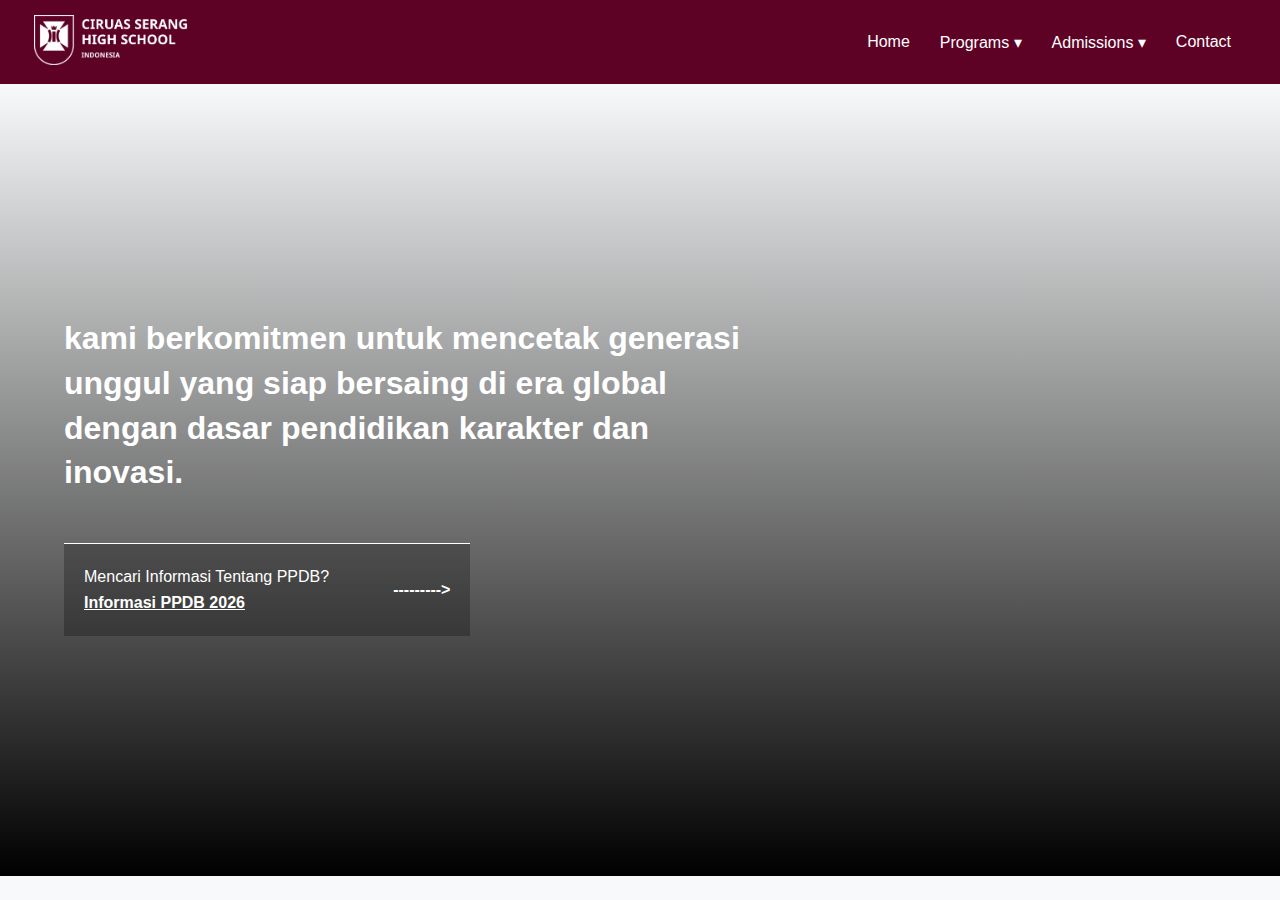
<file: res-1/index.html>
<!DOCTYPE html>
<html lang="id">
<head>
    <meta charset="UTF-8">
    <meta name="viewport" content="width=device-width, initial-scale=1.0">
    <title>Navbar Universitas</title>
    <link rel="stylesheet" href="style.css">
    <script defer src="script.js"></script>
</head>
<body>

    <nav class="navbar">
        <div class="logo">
            <a href="#"><img src="logo.png" alt="Logo Universitas"></a>
        </div>
        <ul class="nav-links">
            <li><a href="#">Home</a></li>
            <li class="dropdown">
                <a href="#" class="dropdown-toggle">Programs ▾</a>
                <ul class="dropdown-menu">
                    <li><a href="#">Undergraduate</a></li>
                    <li><a href="#">Postgraduate</a></li>
                    <li class="dropdown-sub">
                        <a href="#" class="dropdown-toggle">Faculties ▾</a>
                        <ul class="sub-menu">
                            <li><a href="#">Science & Technology</a></li>
                            <li><a href="#">Business</a></li>
                            <li><a href="#">Arts & Humanities</a></li>
                        </ul>
                    </li>
                </ul>
            </li>
            <li class="dropdown">
                <a href="#" class="dropdown-toggle">Admissions ▾</a>
                <ul class="dropdown-menu">
                    <li><a href="#">Apply Now</a></li>
                    <li><a href="#">Tuition & Fees</a></li>
                    <li><a href="#">Scholarships</a></li>
                </ul>
            </li>
            <li><a href="#">Contact</a></li>
        </ul>
        <div class="hamburger">
            <span></span>
            <span></span>
            <span></span>
        </div>
    </nav>



    <section class="hero">
        <!-- Overlay hitam/transparan di atas background -->
        <div class="hero-overlay"></div>
        
        <!-- Konten teks di dalam hero -->
        <div class="hero-content">
          <h1>
            kami berkomitmen untuk mencetak generasi unggul 
            yang siap bersaing di era global dengan dasar 
            pendidikan karakter dan inovasi.
          </h1>
          <div class="hero-subtext">
            <div class="hero-news">
             <p>Mencari Informasi Tentang PPDB? </p>
            <a href="#" class="hero-link">Informasi PPDB 2026</a>
            </div> <h4>---------></h4>
          </div>
        </div>
      </section>
    
</body>
</html>
</file>
<file: res-1/style.css>
/* Reset */
* {
    margin: 0;
    padding: 0;
    box-sizing: border-box;
}

body {
    font-family: Arial, sans-serif;
    background: #f8f9fa;
}

/* Navbar */
.navbar {
    display: flex;
    justify-content: space-between;
    align-items: center;
    background: #5D0225;
    padding: 15px 34px;
    color: white;
    z-index: 9999;
}

/* Logo */
.logo img {
    height: 50px;
}

/* Menu */
.nav-links {
    list-style: none;
    display: flex;
    z-index: 111;
}

.nav-links li {
    position: relative;
}

.nav-links a {
    text-decoration: none;
    color: white;
    padding: 12px 15px;
    display: block;
}

.nav-links a:hover {
    background: #013366;
    border-radius: 5px;
}

/* Dropdown */
.dropdown-menu {
    display: none;
    position: absolute;
    background: white;
    color: black;
    list-style: none;
    top: 45px;
    left: 0;
    width: 200px;
    box-shadow: 0px 4px 6px rgba(0, 0, 0, 0.2);
    border-radius: 5px;
    overflow: hidden;
    z-index: 100;
}

.dropdown-menu li {
    border-bottom: 1px solid #ddd;
}

.dropdown-menu li:last-child {
    border-bottom: none;
}

.dropdown-menu li a {
    color: black;
    padding: 10px;
}

.dropdown-menu li a:hover {
    background: #f1f1f1;
}

/* Submenu */
.sub-menu {
    display: none;
    position: absolute;
    left: 200px;
    top: 0;
    width: 200px;
    background: white;
    box-shadow: 0px 4px 6px rgba(0, 0, 0, 0.2);
    border-radius: 5px;
    z-index: 100;
}

.dropdown.active>.dropdown-menu {
    display: block;
}

.dropdown-sub.active>.sub-menu {
    display: block;
}

/* Hamburger Menu */
.hamburger {
    display: none;
    flex-direction: column;
    cursor: pointer;
}

.hamburger span {
    background: white;
    width: 30px;
    height: 3px;
    margin: 5px;
    transition: 0.3s;
}

/* Responsive */
@media (max-width: 768px) {
    .nav-links {
        display: none;
        flex-direction: column;
        width: 100%;
        background: #000000;
        position: absolute;
        top: 80px;
        height: 100%;
        left: 0;
        text-align: center;
        z-index: 1000;
    }

    .nav-links.active {
        display: flex;
    }

    .nav-links li {
        padding: 10px 0;
    }

    .dropdown-menu {
        position: static;
        width: 100%;
        box-shadow: none;
    }

    .sub-menu {
        position: static;
        width: 100%;
    }

    .hamburger {
        display: flex;
    }

    .hamburger.active span:nth-child(1) {
        transform: rotate(45deg) translate(5px, 5px);
    }

    .hamburger.active span:nth-child(2) {
        opacity: 0;
    }

    .hamburger.active span:nth-child(3) {
        transform: rotate(-45deg) translate(5px, -5px);
    }


}



.hero {
    /* Ganti URL berikut dengan gambar latar yang Anda miliki */
    background: url("https://www.uq.edu.au/sites/default/files/styles/uqds_card/public/2023-12/st-lucia-campus.jpg?itok=39nkzdMY") no-repeat center center;
    background-size: cover;
    position: relative;
    width: 100%;
    height: 88vh;
    /* Bisa diganti misalnya 70vh sesuai selera */
    display: flex;
    align-items: center;
    justify-content: flex-start;
    /* Teks di sisi kiri */
    color: #fff;
    padding: 4rem;
}

/* Overlay untuk efek gelap/transparan di atas background */
.hero-overlay {
    position: absolute;
    top: 0;
    left: 0;
    width: 100%;
    height: 100%;
    background: rgb(0, 0, 0);
    background: linear-gradient(0deg, rgba(0, 0, 0, 1) 0%, rgba(0, 0, 0, 0) 100%);
    z-index: 1;
}

/* Konten hero (teks, dll.) */
.hero-content {
    position: relative;
    z-index: 2;
    /* Supaya berada di atas overlay */
    max-width: 700px;
    /* Batas lebar teks agar tidak terlalu melebar */
}

/* Judul utama */
.hero-content h1 {
    font-size: 2rem;
    line-height: 1.4;
    margin-bottom: 1rem;
    /* Sesuaikan font-size dengan selera/desain */
}

/* Paragraf subteks */
.hero-subtext {
    justify-content: center;
    align-items: center;
    display: flex;
    border-top: 1px solid;
    margin-top: 2rem;
    padding-top: 3rem;
    font-size: 1rem;
    margin-bottom: 0.5rem;
    float: left;
    background-color: #00000041;
    padding: 20px;
    line-height: 26px;
}

.hero-news {
    margin-right: 4rem;
}

/* Link atau tombol */
.hero-link {
    color: #ffffff;
    text-decoration: underline;
    font-weight: bold;
}

.hero-link:hover {
    text-decoration: none;
    opacity: 0.8;
}

@media (max-width: 768px) {
    
    .hero-content h1 {
        font-size: 24px;
    }

    .hero-subtext h4 {
        display: none;
    }

    .hero-subtext {
        padding-right: 1px;
        font-size: 12px;
    }
}
</file>
